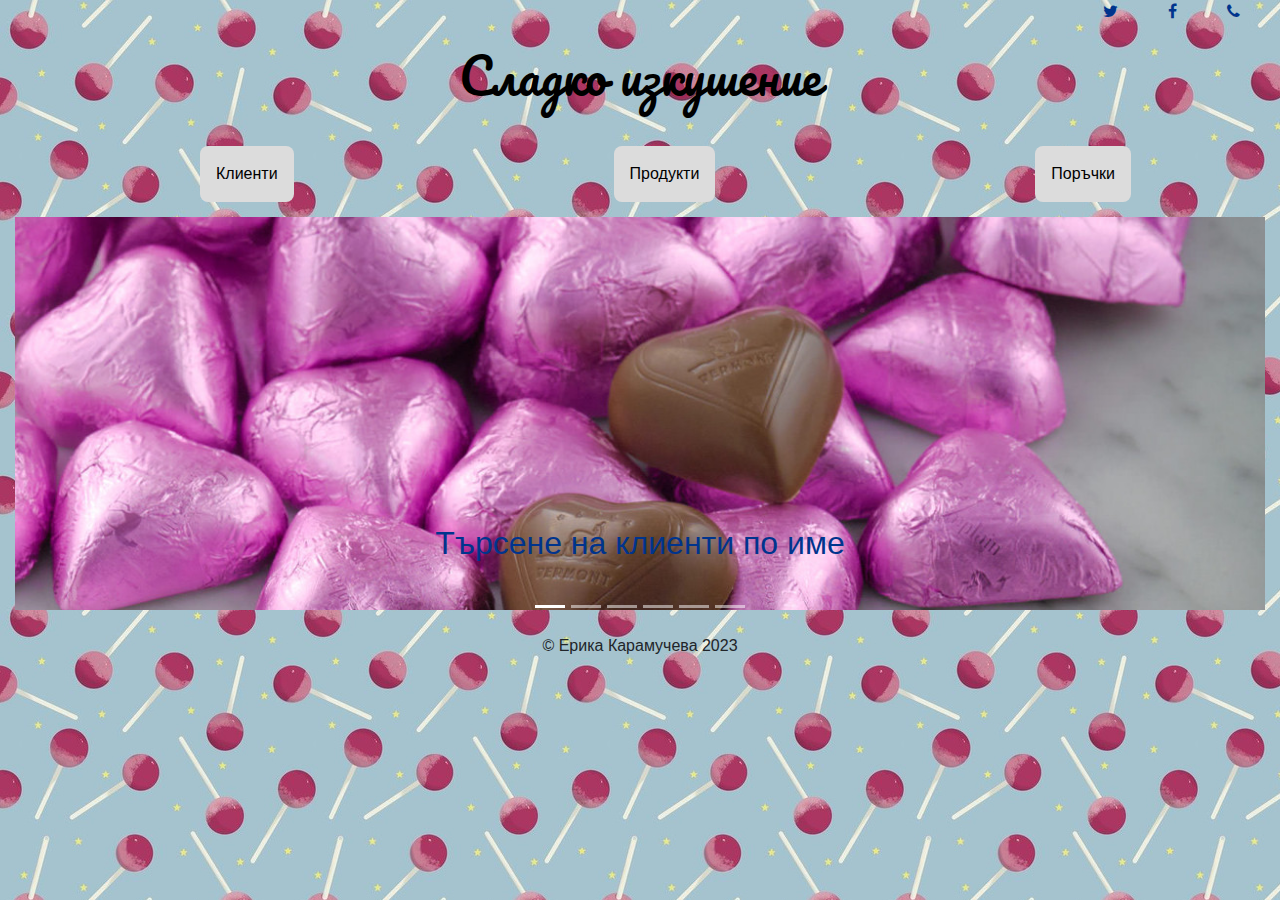
<file: FinalProject/index.htm>
﻿<!DOCTYPE html>
<html xmlns="http://www.w3.org/1999/xhtml">
<head>
    <title>Начало</title>
    <link rel="stylesheet" href="https://cdnjs.cloudflare.com/ajax/libs/font-awesome/4.7.0/css/font-awesome.min.css">
     <link rel="stylesheet" href="https://stackpath.bootstrapcdn.com/bootstrap/4.4.1/css/bootstrap.min.css" 
           integrity="sha384-Vkoo8x4CGsO3+Hhxv8T/Q5PaXtkKtu6ug5TOeNV6gBiFeWPGFN9MuhOf23Q9Ifjh" crossorigin="anonymous">
    
    <link rel="stylesheet" type="text/css" href="style.css">


</head>
<body>
    <main>
        <nav class="first-nav">
            <ul>

                <li><a href="#"><i class=" fa fa-solid fa-phone"></i></a></li>
                <li><a href="#"><i class="fa fa-solid fa-facebook"></i></a></li>
                <li><a href="#"><i class="fa fa-solid fa-twitter"></i></a></li>
            </ul>
            <header style="margin-bottom:50px"><a href="index.htm">Сладко изкушение</a></header>
        </nav>
        <nav class="second-nav">
            <ul>
                <li><div class="dropdown">
  <button class="dropbtn">Поръчки</button>
  <div class="dropdown-content">
    <a href="addOrder.php">Добави поръчка</a>
    <a href="editOrder.php">Промени поръчка</a>
    <a href="deleteOrder.php">Изтрий поръчка</a>
    <a href="allOrders.php">Всички поръчки</a>
  </div>
</div>
                </li>
                 <li><div class="dropdown">
  <button class="dropbtn">Продукти</button>
  <div class="dropdown-content">
    <a href="addProduct.php">Добави продукт</a>
    <a href="editProduct.php">Промени продукт</a>
    <a href="deleteProduct.php">Изтрий продукт</a>
    <a href="allProduct.php">Всички продукти</a>
  </div>
</div>
                </li>
                 <li><div class="dropdown">
  <button class="dropbtn">
                     Клиенти</button>
  <div class="dropdown-content">
    <a href="addCustomer.php">Добави клиент</a>
    <a href="editCustomer.php">Промени клиент</a>
    <a href="deleteCustomer.php">Изтрий клиент</a>
    <a href="allCustomer.php">Всички клиенти</a>
  </div>
</div>
                </li>
            </ul>
        </nav>
    </main>
   
 
    <cache expires-after="TimeSpan.FromDays(3)">
    <div class="col-12">
            <div id="carouselExampleCaptions" class="carousel slide" data-interval="2000" data-ride="carousel">
                <ol class="carousel-indicators">
                    <li data-target="#carouselExampleCaptions" data-slide-to="0" class="active" ></li>
                    <li data-target="#carouselExampleCaptions" data-slide-to="1"></li>
                    <li data-target="#carouselExampleCaptions" data-slide-to="2"></li>
                    <li data-target="#carouselExampleCaptions" data-slide-to="3"></li>
                    <li data-target="#carouselExampleCaptions" data-slide-to="4"></li>
                    <li data-target="#carouselExampleCaptions" data-slide-to="5"></li>
                </ol>
                <div class="carousel-inner">
                    <div class="carousel-item active">
                        <img style="width:100%; height:393px; object-fit: cover;" 
                            src="images/fifth.jpg" 
                             class="d-block w-100" alt="...">
                        <div class="carousel-caption d-block d-md-block">

                            <h2><a href="searchCustomerByName.php">Търсене на клиенти по име</a>
                            </h2>
                        </div>
                    </div>
                    <div class="carousel-item">
                        <img style="width:100%; height:393px; object-fit: cover;" 
                             src="images/second.jpg" 
                             class="d-block w-100" alt="...">
                        <div class="carousel-caption d-block d-md-block">

                            <h2><a href="searchCustomerByPrice.php" style="color:azure">Търсене на клиенти, заплатили над определена сума</a></h2>
                           
                        </div>
                    </div>
                    <div class="carousel-item">
                        <img style="width:100%; height:393px; object-fit: cover;" 
                             src="images/third.jpg" 
                             class="d-block w-100" alt="...">
                        <div class="carousel-caption d-block text-dark d-md-block">

                            <h2><a href="searchProductByName.php">Търсене на продукт по име</a></h2>
                        </div>
                    </div>
                    <div class="carousel-item">
                        <img style="width:100%; height:393px; object-fit: cover;" 
                             src="images/fourth.jpg" 
                             class="d-block w-100" alt="...">
                        <div class="carousel-caption d-block d-md-block">

                            <h2 ><a href="searchProductByPrice.php" style="color:black">Търсене на продукт по цена</a></h2>
                            
                        </div>
                    </div>
                     <div class="carousel-item">
                        <img style="width:100%; height:393px; object-fit: cover;" 
                             src="images/sixth.jpg" 
                             class="d-block w-100" alt="...">
                        <div class="carousel-caption d-block d-md-block">

                            <h2><a href="alreadyCollectedSum.php" style="color:cornflowerblue">Събрана досега сума</a></h2>
                        </div>
                    </div>
                     <div class="carousel-item">
                        <img style="width:100%; height:393px; object-fit: cover;" 
                             src="images/first.jpg" 
                             class="d-block w-100" alt="...">
                        <div class="carousel-caption d-block d-md-block">

                            <h2><a href="consigProducts.php">Дадени на консигнация продукти</a></h2>
                        </div>
                    </div>
                </div>
                <br />
            </div>
        </div>
        </div>
   
</cache>

    <footer>
        <div>

            <p>© Ерика Карамучева 2023</p>
        </div>
    </footer>
    <script src="https://code.jquery.com/jquery-3.4.1.slim.min.js" integrity="sha384-J6qa4849blE2+poT4WnyKhv5vZF5SrPo0iEjwBvKU7imGFAV0wwj1yYfoRSJoZ+n" crossorigin="anonymous"></script>
  <script src="https://cdn.jsdelivr.net/npm/popper.js@1.16.0/dist/umd/popper.min.js" integrity="sha384-Q6E9RHvbIyZFJoft+2mJbHaEWldlvI9IOYy5n3zV9zzTtmI3UksdQRVvoxMfooAo" crossorigin="anonymous"></script>
  <script src="https://stackpath.bootstrapcdn.com/bootstrap/4.4.1/js/bootstrap.min.js" integrity="sha384-wfSDF2E50Y2D1uUdj0O3uMBJnjuUD4Ih7YwaYd1iqfktj0Uod8GCExl3Og8ifwB6" crossorigin="anonymous"></script>

</body>
</html>
</file>
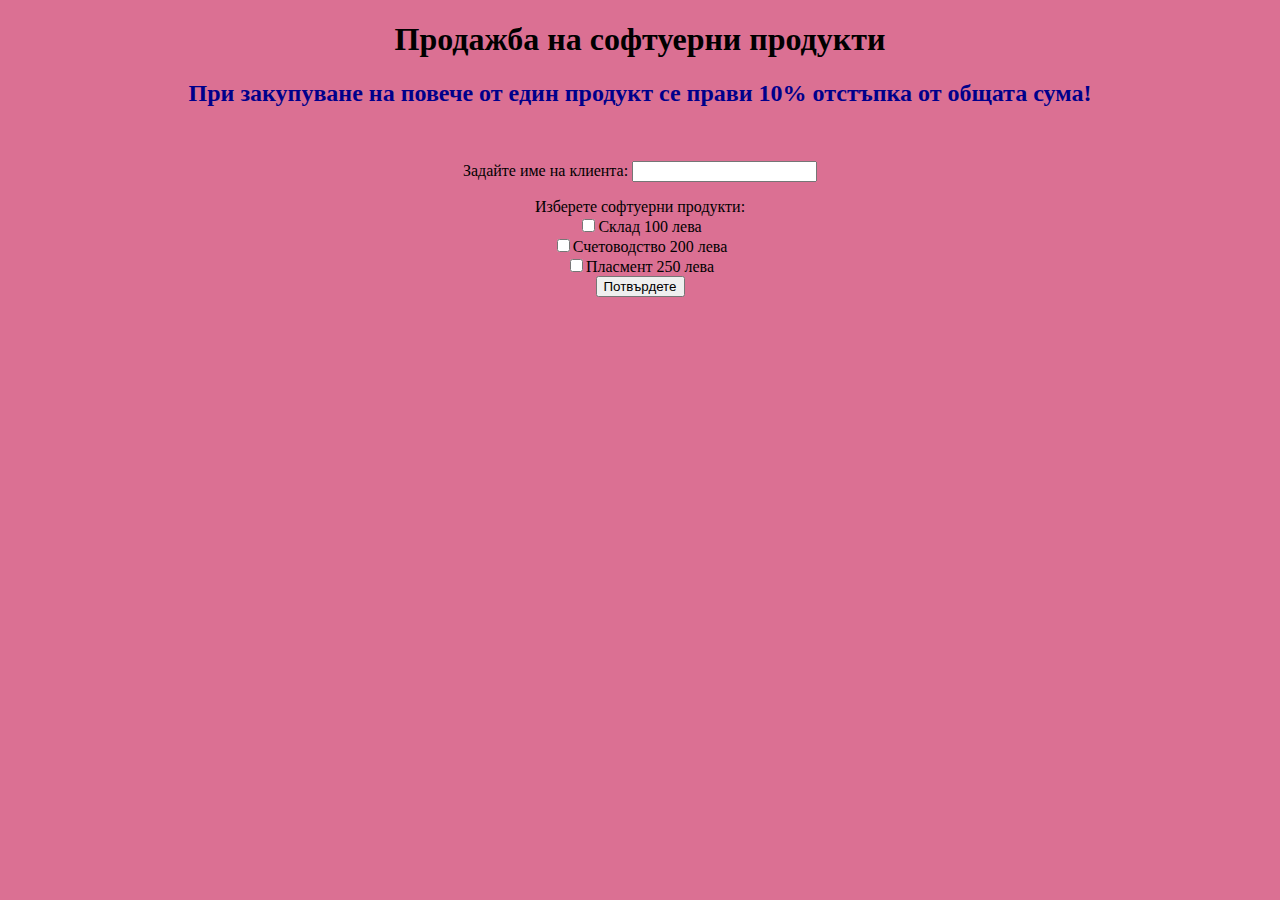
<file: TaskEight/index.htm>
﻿<!DOCTYPE html>
<html xmlns="http://www.w3.org/1999/xhtml">
<head>
    <title>Продажба на софтуерни продукти- Задача 6</title>
    <style>
        body{
            background-color:palevioletred;
            text-align:center;
        }
    </style>
</head>
<body>
    <h1>Продажба на софтуерни продукти</h1>
    <h2 style="color:darkblue">При закупуване на повече от един продукт се прави 10% отстъпка от общата сума!</h2>
    <br />
    <form action="index.php" method="get">
    <p>
        Задайте име на клиента: 
        <input type="text" name="custName" />
    </p>
    <p>
        Изберете софтуерни продукти:
        <br />
        <input type="checkbox" name="product[]" value="sklad" />Склад 100 лева
        <br />
        <input type="checkbox" name="product[]" value="schetovodstvo"/>Счетоводство 200 лева
        <br />
        <input type="checkbox" name="product[]" value="plasment" />Пласмент 250 лева
        <br />
        <input type="submit" name="submit" value="Потвърдете" />
    </p>

        </form>

</body>
</html>
</file>
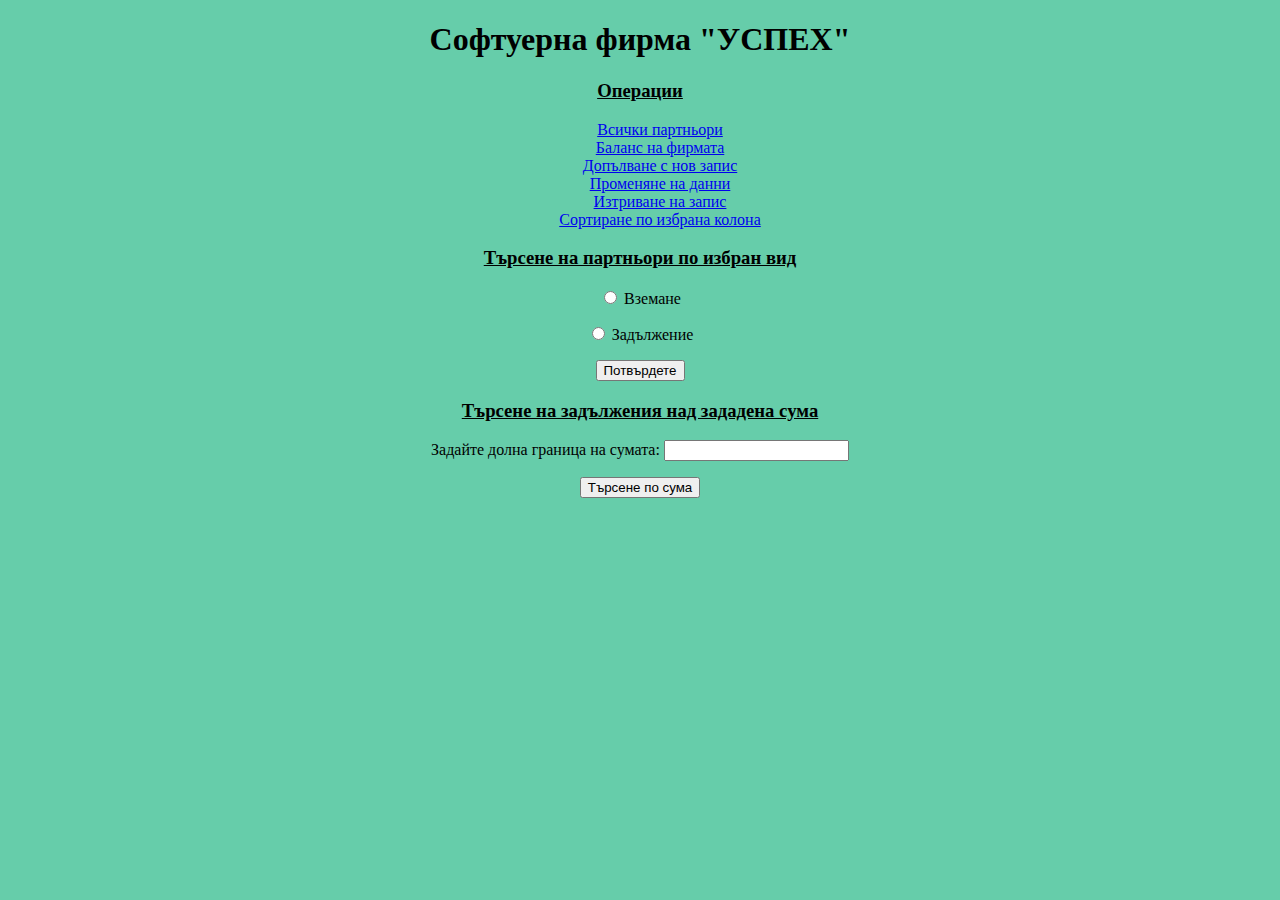
<file: TaskEleven/index.htm>
﻿<!DOCTYPE html>
<html xmlns="http://www.w3.org/1999/xhtml">
<head>
    <title>Софтуерна фирма "Успех"- Задача 11</title>
     <style>
         body{
             background-color:mediumaquamarine;
             text-align:center;
         }
         ul{
             list-style:none;
         }
     </style>
</head>

<body>
    <a name="menu">
    <h1>Софтуерна фирма "УСПЕХ"</h1>
    <b><u><h3>Операции</h3></u></b>
    <ul >
        <li><a href="selectAll.php">Всички партньори</a></li>
        <li><a href="balans.php">Баланс на фирмата</a></li>
        <li><a href="append.php">Допълване с нов запис</a></li>
        <li><a href="edit.php">Променяне на данни</a></li>
        <li><a href="delete.php">Изтриване на запис</a></li>
        <li><a href="sort.php">Сортиране по избрана колона</a></li>
    </ul>
    <b><u><h3>Търсене на партньори по избран вид</h3></u></b>
    <form name="form1" action="vid.php" method="post">
        <p>
            <input type="radio" name="vid" value="1" /> Вземане
        </p>
        <p>
            <input type="radio" name="vid" value="2" /> Задължение
        </p>
        <input type="submit" name="submit1" value="Потвърдете" />
    </form>
    <b><u><h3>Търсене на задължения над зададена сума</h3></u></b>
    <form name="form2" action="suma.php" method="post">
        <p>
            Задайте долна граница на сумата:
            <input type="number" name="sum" />
        </p>
        <input type="submit" name="submit1" value="Търсене по сума" />
    </form>
</a>
</body>
</html>
</file>
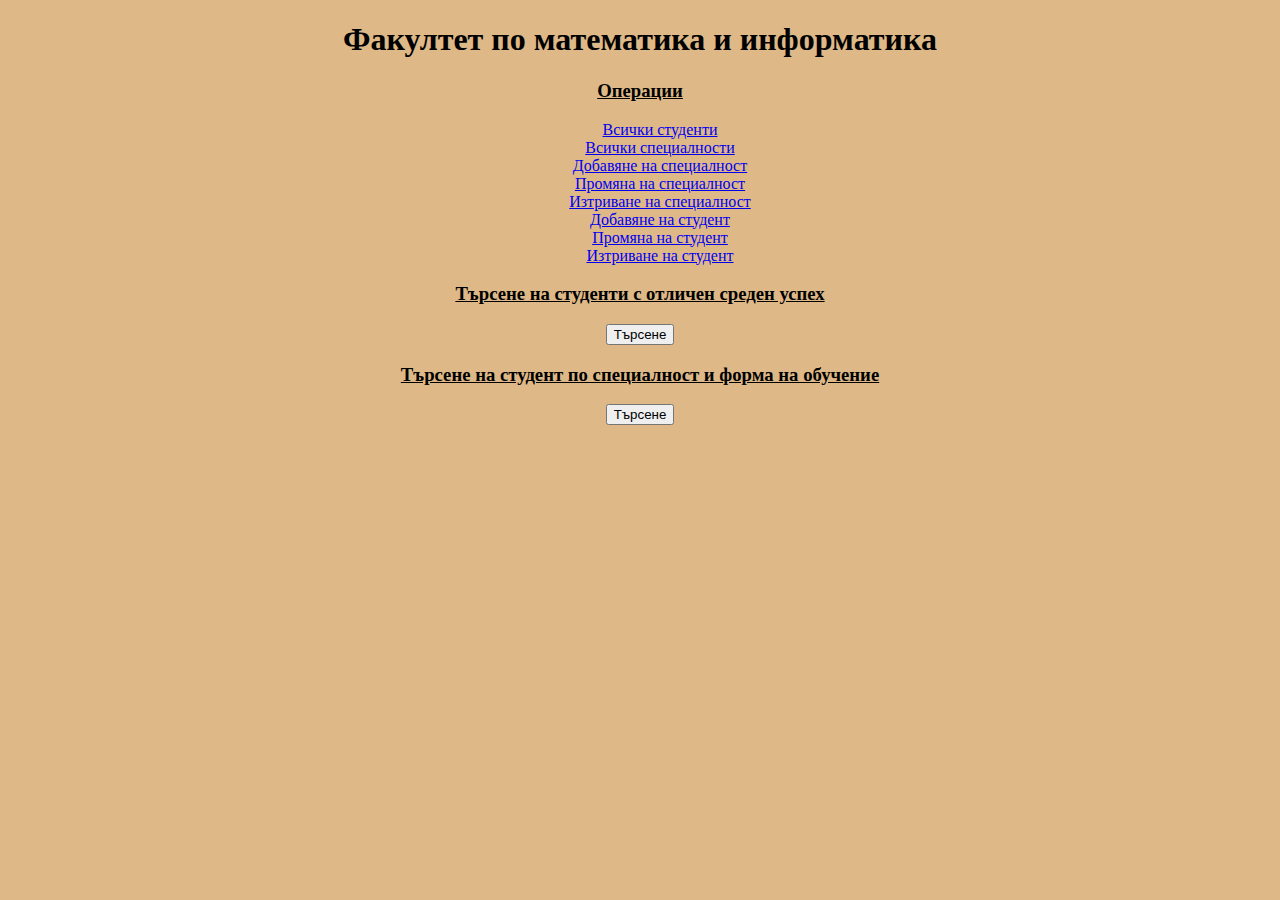
<file: TaskFifteen/index.htm>
﻿<!DOCTYPE html>
<html xmlns="http://www.w3.org/1999/xhtml">
<head>
    <title>Факултет по математика и информатика- Задача 15</title>
     <style>
         body{
             background-color:burlywood;
             text-align:center;
         }
         ul{
             list-style:none;
         }
     </style>
</head>
<body>
     <a name="menu">
    <h1>Факултет по математика и информатика</h1>
    <b><u><h3>Операции</h3></u></b>
    <ul >
        <li><a href="allStudent.php">Всички студенти</a></li>
        <li><a href="allCourse.php">Всички специалности</a></li>
        <li><a href="addCourse.php">Добавяне на специалност</a></li>
        <li><a href="editCourse.php">Промяна на специалност</a></li>
        <li><a href="deleteCourse.php"> Изтриване на специалност</a></li>
        <li><a href="addStudent.php"> Добавяне на студент</a></li>
        <li><a href="editStudent.php"> Промяна на студент</a></li>
        <li><a href="deleteStudent.php"> Изтриване на студент</a></li>
    </ul>
    
    <form  action="sortStudentByGrade.php" method="post">
       <b><u><h3>Търсене на студенти с отличен среден успех</h3></u></b>
        <input type="submit" name="submit" value="Търсене" />
    </form>
         
   
    <form  action="searchByCourseAndForm.php" method="post">
         <b><u><h3>Търсене на студент по специалност и форма на обучение</h3></u></b>
        <input type="submit" name="submit1" value="Търсене" />
    </form>

</a>
</body>
</html>
</file>
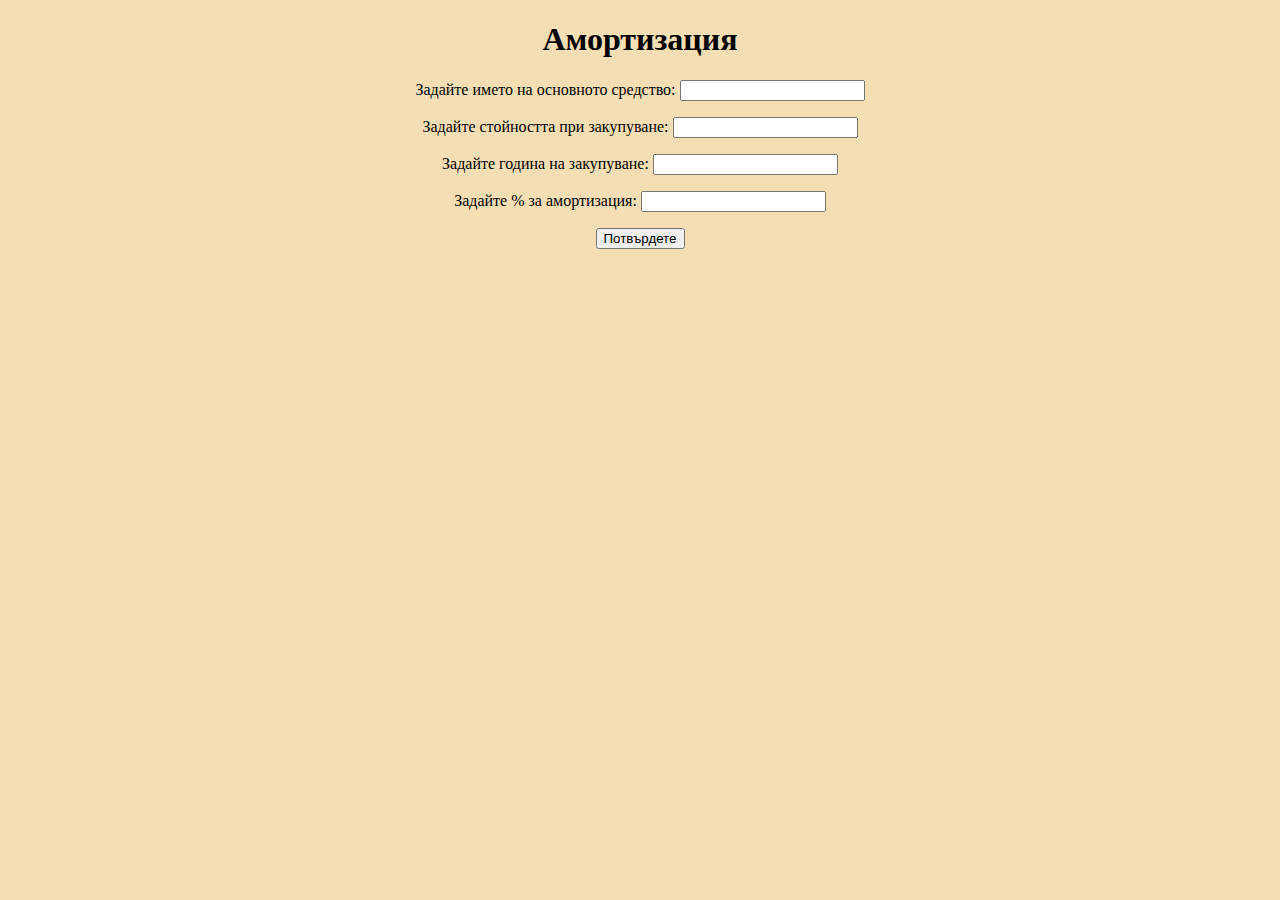
<file: TaskFour/index.html>
﻿<!DOCTYPE html>
<html xmlns="http://www.w3.org/1999/xhtml">
<head>
    <title>Амортизация- Задача 4</title>
    <style>
        body{
            background-color:wheat;
            text-align:center;
        }
        table {
            margin-left: auto;
            margin-right: auto;
            border-color: black;
            border-block: medium;
            border-block-width: thick;
        }
    </style>
</head>
<body>
    <h1>
        Амортизация
    </h1>
    <form action="index.php" method="post">
        <p>
            Задайте името на основното средство:
            <input type="text" name="name" />
        </p>
        <p>
            Задайте стойността при закупуване:
            <input type="number" name="price" />
        </p>
        <p>
            Задайте година на закупуване:
            <input type="datetime" name="date" />
        </p>
        <p>
            Задайте % за амортизация:
            <input type="number" name="percent" />
        </p>
        <input type="submit" name="submit" value="Потвърдете" />
    </form>
</body>
</html>
</file>
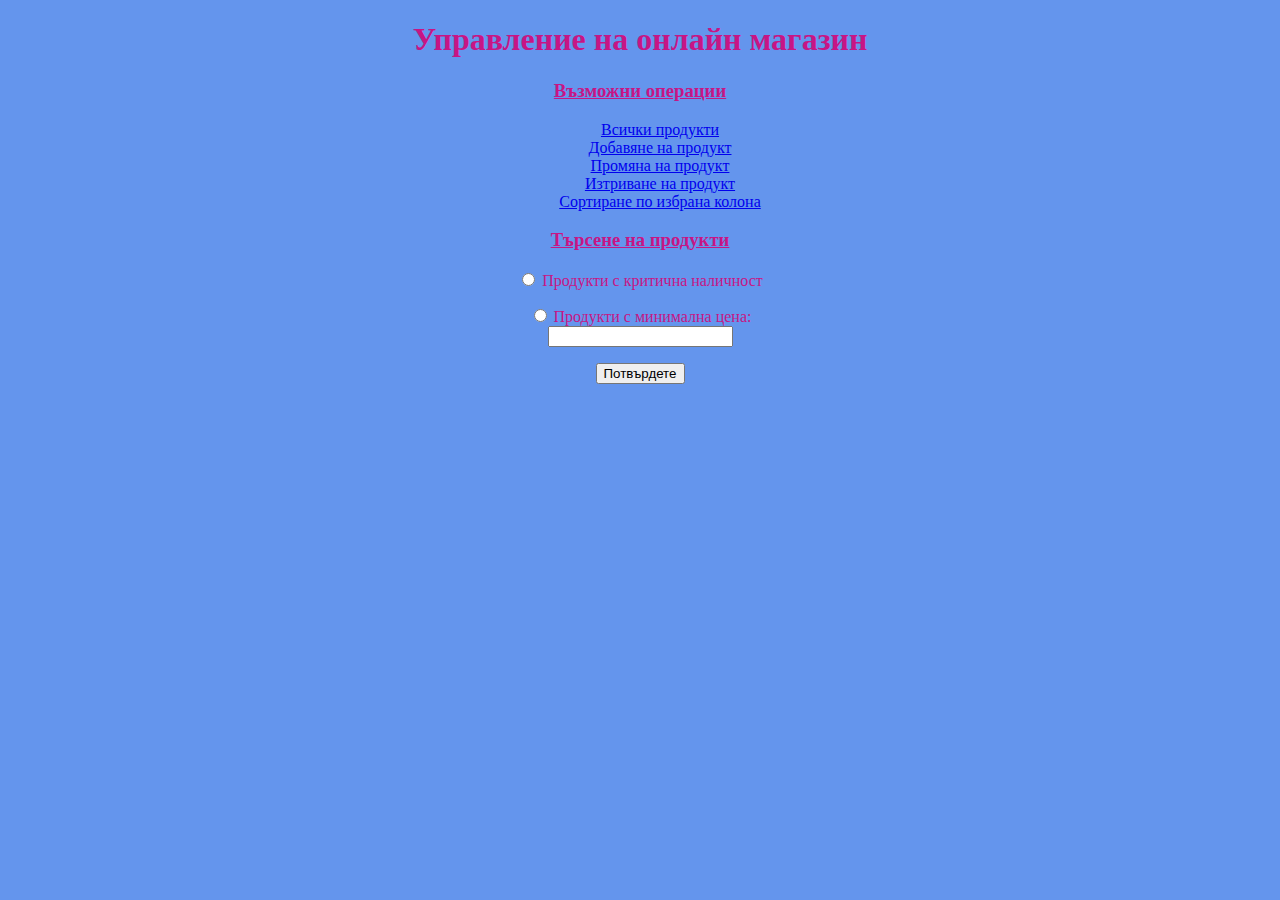
<file: TaskFourteen/index.htm>
﻿<!DOCTYPE html>
<html xmlns="http://www.w3.org/1999/xhtml">
<head>
    <title>Управление на магазин- Задача 14</title>
     <style>
         body{
             background-color:cornflowerblue;
             text-align:center;
             color:mediumvioletred;
         }
         ul{
             list-style:none;
         }
         </style>
</head>
<body>
     <a name="menu">
    <h1>Управление на онлайн магазин</h1>
    <b><u><h3>Възможни операции</h3></u></b>
    <ul >
        <li><a href="all.php">Всички продукти</a></li>
        <li><a href="addGoods.php">Добавяне на продукт</a></li>
        <li><a href="edit.php">Промяна на продукт</a></li>
        <li><a href="delete.php">Изтриване на продукт</a></li>
        <li><a href="sort.php">Сортиране по избрана колона</a></li>
    </ul>
    <b><u><h3>Търсене на продукти</h3></u></b>
    <form name="form1" action="search.php" method="post">
        <p>
            <input type="radio" name="search" value="1" /> Продукти с критична наличност
        </p>
        <p>
            <input type="radio" name="search" value="2" /> Продукти с минимална цена:
            <br />
            <input type="number" name="price" />
        </p>
        <input type="submit" name="submit1" value="Потвърдете" />
    </form>
</a>
</body>
</html>
</file>
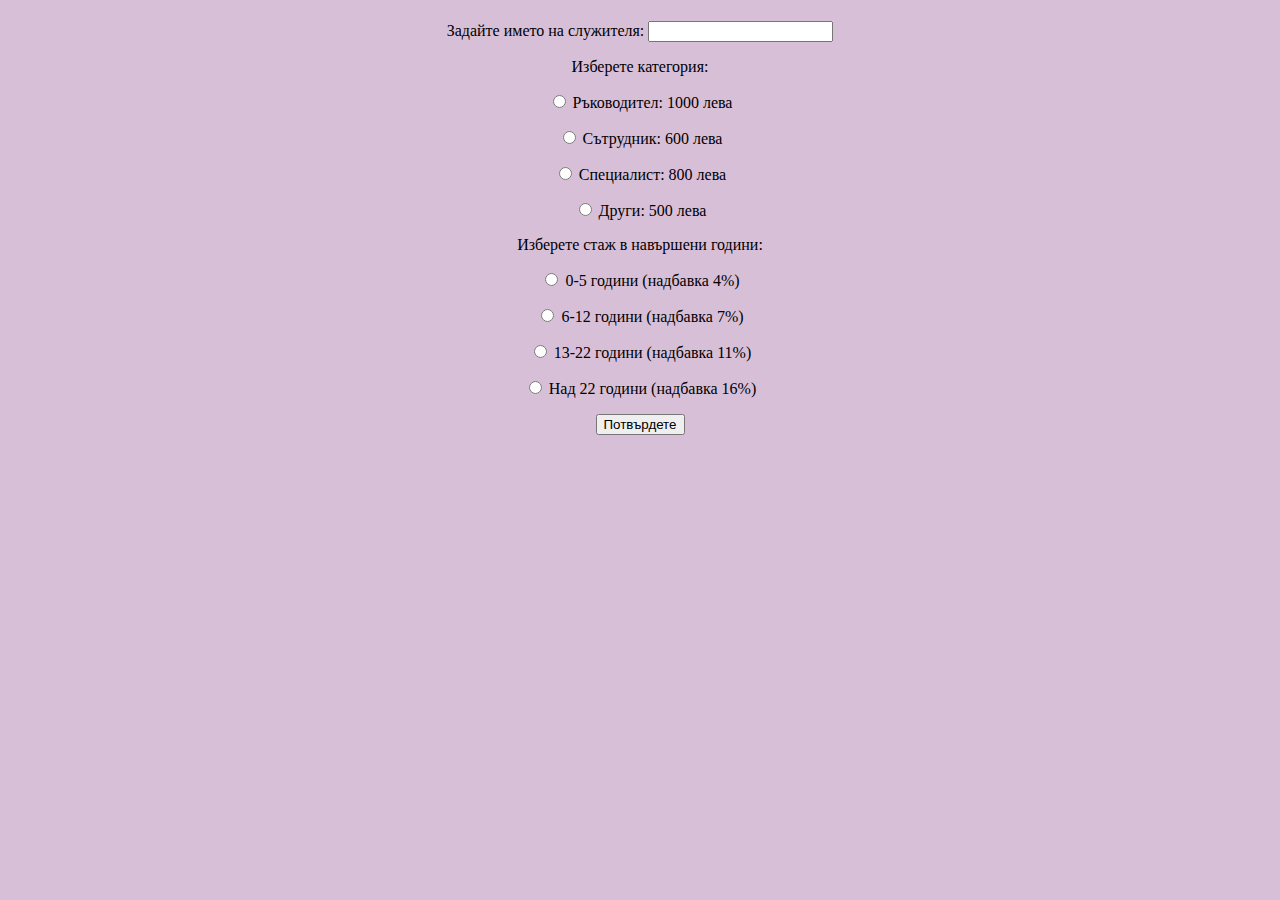
<file: TaskNine/index.htm>
﻿<!DOCTYPE html>
<html xmlns="http://www.w3.org/1999/xhtml">
<head>
    <title>Изчисляване на заплата- Задача 9</title>
    <style>
        body{
            background-color:thistle;
            text-align:center;
        }
    </style>
</head>
<body>
    <h1></h1>
    <form action="index.php" method="post">
        <p>
            Задайте името на служителя:
            <input type="text" name="name" />
        </p>
        
        <p>
            Изберете категория:
         </p>
        <p>
            <input type="radio" name="catRadio" value="manager" /> Ръководител: 1000 лева
        </p>
        <p>
            <input type="radio" name="catRadio" value="associate" /> Сътрудник: 600 лева
        </p>
        <p>
            <input type="radio" name="catRadio" value="specialist" /> Специалист: 800 лева
        </p>
        <p>
            <input type="radio" name="catRadio" value="other" /> Други: 500 лева
        </p>

        <p>
            Изберете стаж в навършени години:
        </p>
        <p>
            <input type="radio" name="sRadio" value="first" /> 0-5 години (надбавка 4%)
        </p>
        <p>
            <input type="radio" name="sRadio" value="second" /> 6-12 години (надбавка 7%)
        </p>
        <p>
            <input type="radio" name="sRadio" value="third" /> 13-22 години (надбавка 11%)
        </p>
        <p>
            <input type="radio" name="sRadio" value="fourth" /> Над 22 години (надбавка 16%)
        </p>
        <input type="submit" name="submit" value="Потвърдете" />
    </form>
</body>
</html>
</file>
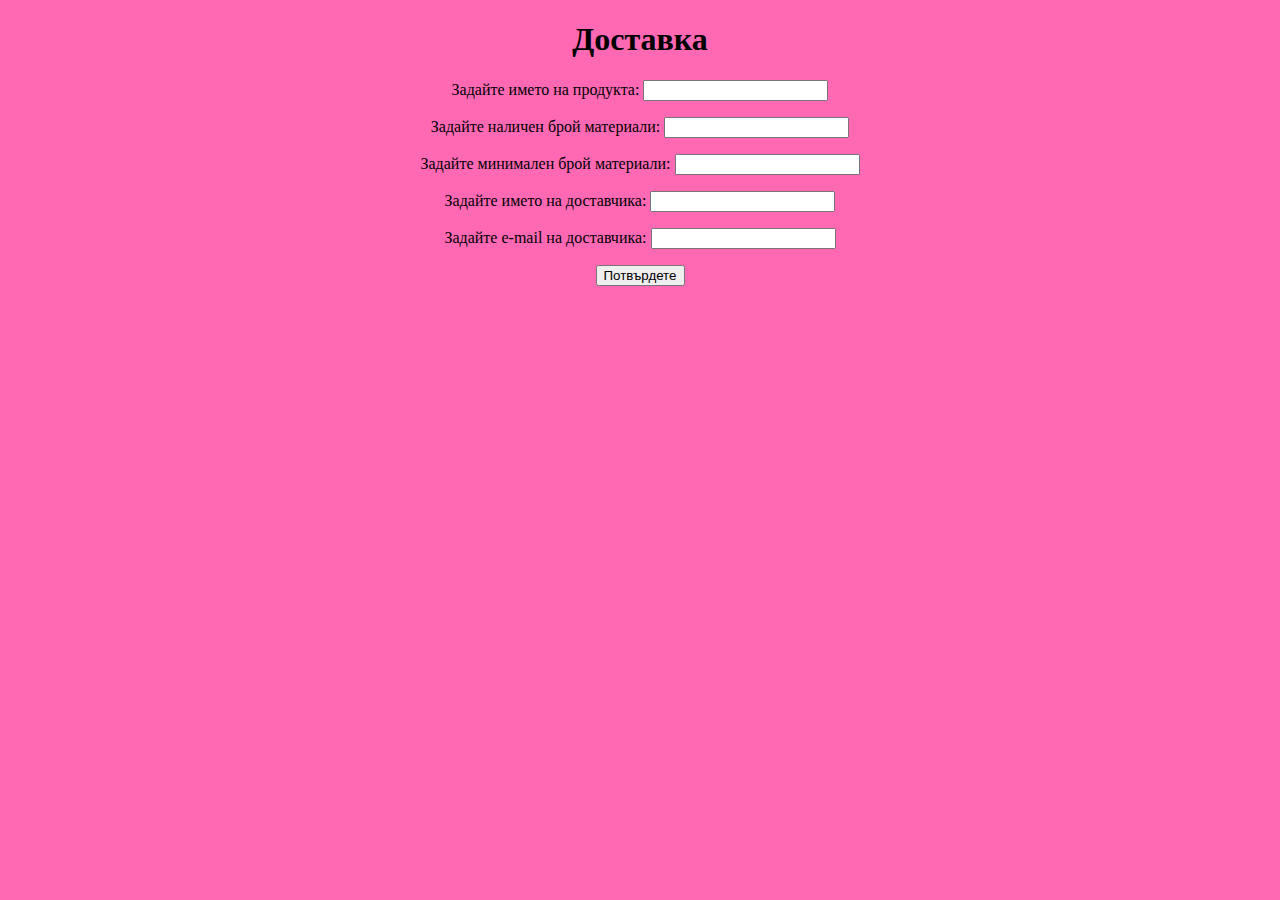
<file: TaskSeven/index.htm>
﻿<!DOCTYPE html>
<html xmlns="http://www.w3.org/1999/xhtml">
<head>
    <title>Доставка на материали- Задача 7</title>
    <style>
        body{
            background-color:hotpink;
            text-align:center;
        }
        table{
            margin-right:auto;
            margin-left:auto;
            border:medium;
            border-block:outset;
            border-right:outset;
            border-left:outset;
            border-color:black;
        }
    </style>
</head>
<body>
    <h1>Доставка</h1>
    <form action="index.php" method="post">
        <p>
            Задайте името на продукта: 
            <input type="text" name="name1" />
        </p>
        <p>
            Задайте наличен брой материали:
            <input type="number" name="n" />
        </p>
        <p>
            Задайте минимален брой материали:
            <input type="number" name="m" />
        </p>
        <p>
            Задайте името на доставчика:
            <input type="text" name="name2" />
        </p>
        <p> Задайте e-mail на доставчика: 
            <input type="text" name="e-mail" />
        </p>
         <input type="submit" name="submit" value="Потвърдете" />

    </form>

</body>
</html>
</file>
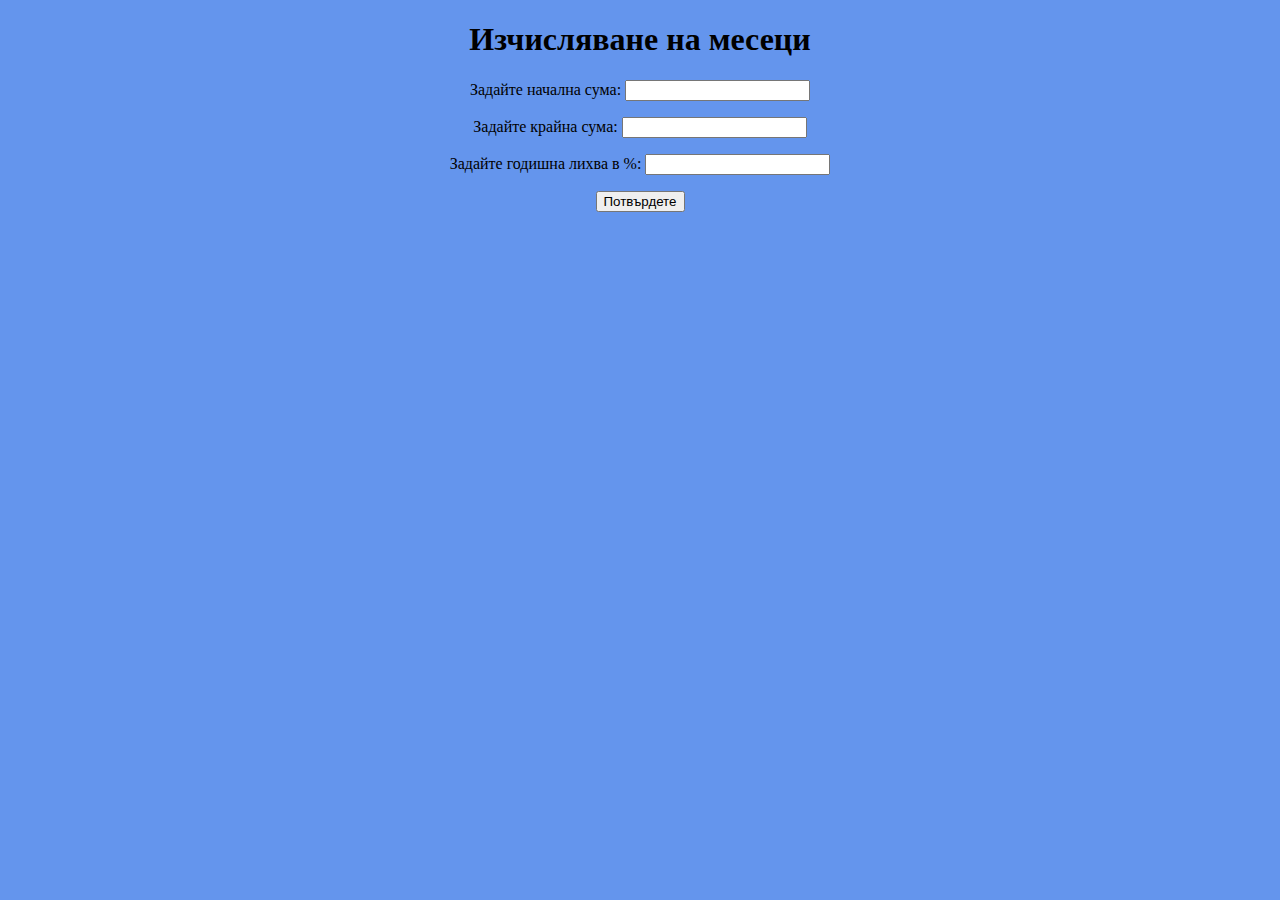
<file: TaskSix/index.html>
﻿<!DOCTYPE html>
<html xmlns="http://www.w3.org/1999/xhtml">
<head>
    <title>Изчисляване на месеци- Задача 6</title> 
     <style>
         body{
             background-color:cornflowerblue;
             text-align:center;
         }
     </style>
</head>
<body>
    <h1>Изчисляване на месеци</h1>
    <form action="index.php" method="post">
        <p>
            Задайте начална сума:
            <input type="number" name="initial" />
        </p>
        <p>
            Задайте крайна сума:
            <input type="number" name="final" />
        </p>
        <p>
            Задайте годишна лихва в %:
            <input type="number" name="percent" />
        </p>
        <input type="submit" name="submit" value="Потвърдете" />

    </form>

</body>
</html>
</file>
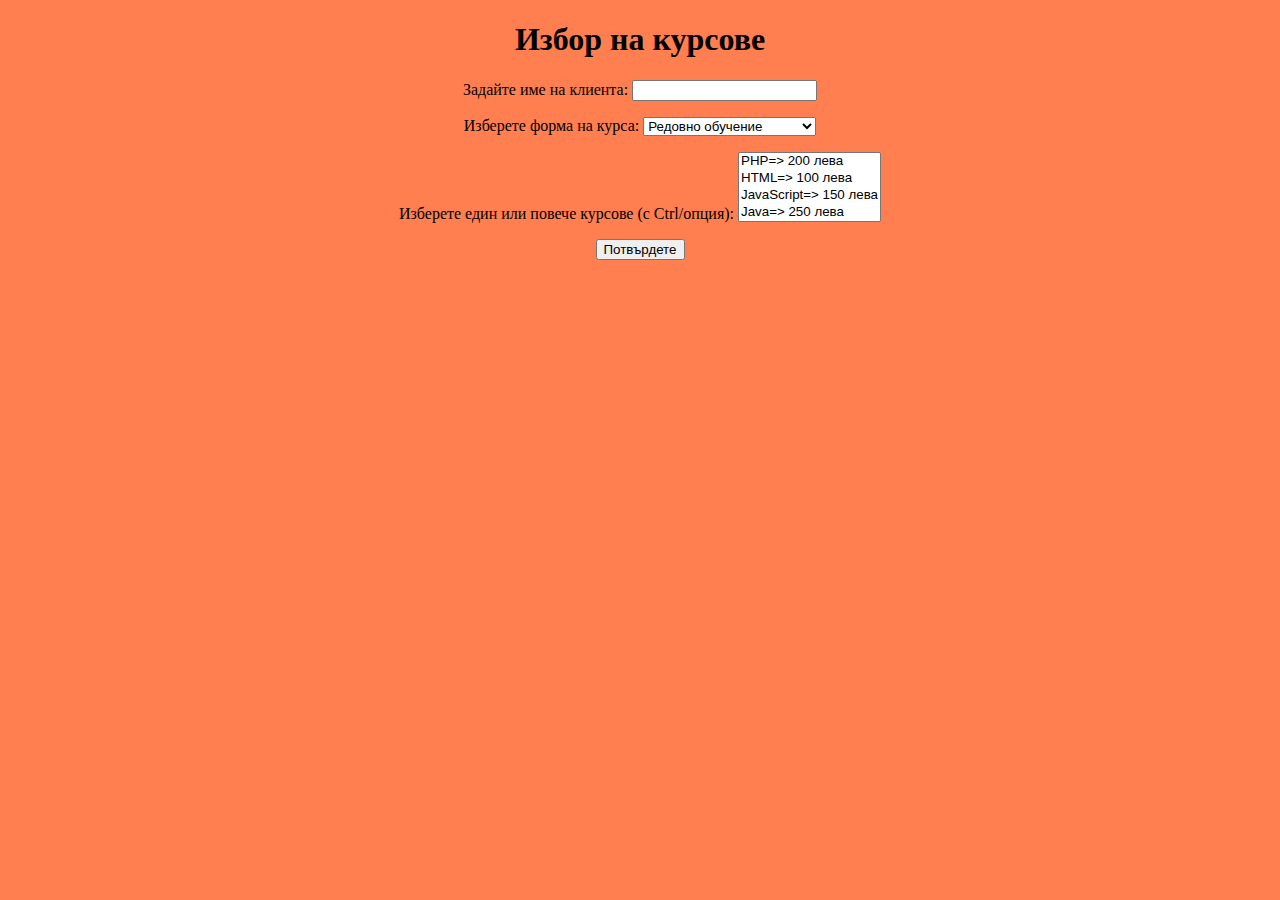
<file: TaskTen/index.htm>
﻿<!DOCTYPE html>
<html xmlns="http://www.w3.org/1999/xhtml">
<head>
    <title>Избор на курсове- задача 10</title>
    <style>
        body{
            background-color:coral;
            text-align:center;
        }
    </style>
</head>
<body>
    <h1>Избор на курсове</h1>
    <form method="post" action="index.php">
    <p>Задайте име на клиента: 
    <input type="text" name="name" /></p>
    <p>
        Изберете форма на курса:
        <select name="form">
            <option value="red">Редовно обучение</option>
            <option value="zad">Задочно обучение</option>
            <option value="dis">Дистанционно обучение</option>
        </select>
    </p>
    <p>
        Изберете един или повече курсове (с Ctrl/опция):
        <select name="courses[]" multiple>
            <option value="php">PHP=> 200 лева</option>
            <option value="html">HTML=> 100 лева</option>
            <option value="js">JavaScript=> 150 лева</option>
            <option value="java">Java=> 250 лева</option>
            <option value="c#">C#=> 250 лева</option>
            <option value="css">CSS=> 100 лева</option>
        </select>
    </p>
        <input type="submit" name="submit" value="Потвърдете" />
        </form>
</body>
</html>
</file>
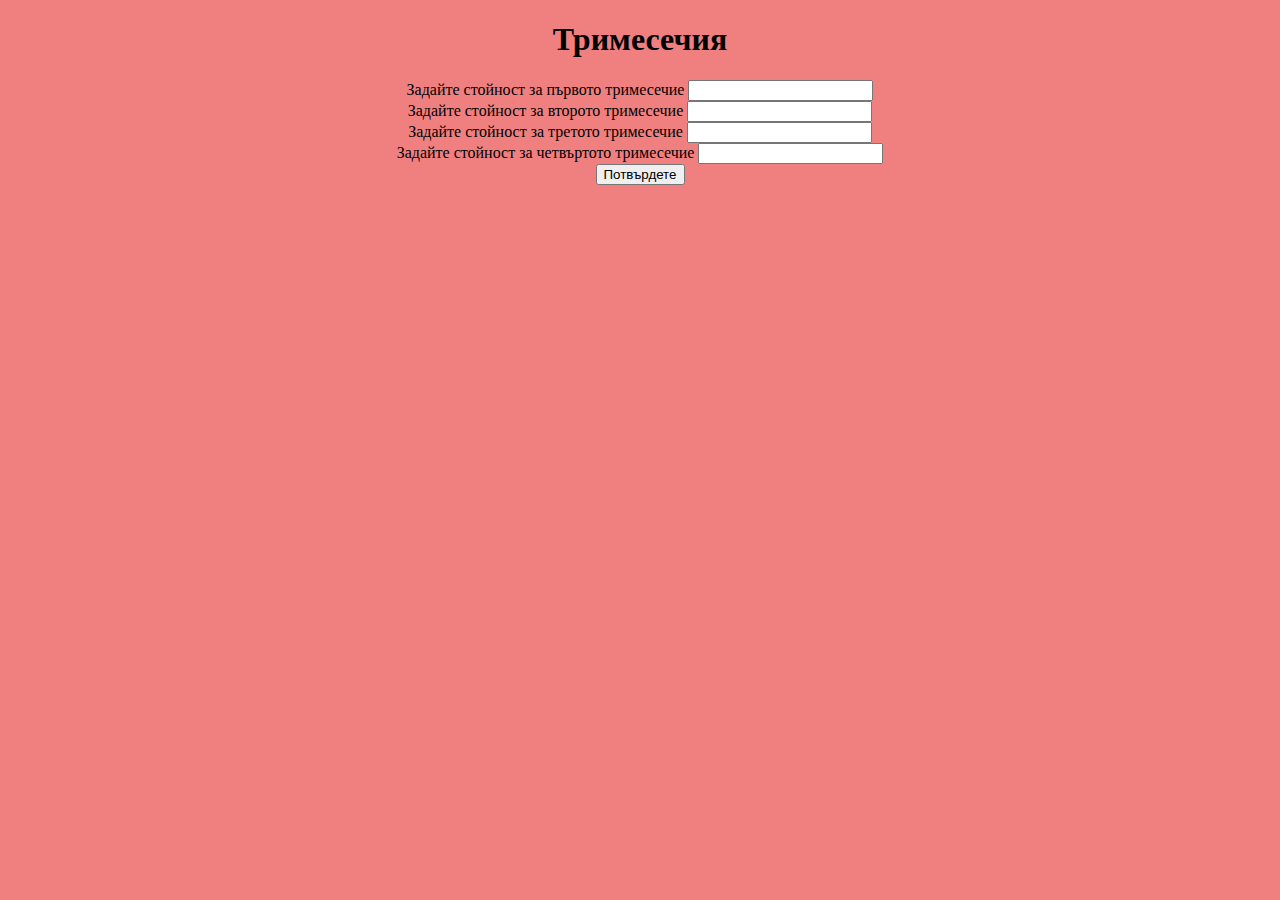
<file: TaskTwo/index.htm>
﻿<!DOCTYPE html>
<html xmlns="http://www.w3.org/1999/xhtml">
<head>
    <title>Тримесечия</title>
    <style>
    body{
        background-color:lightcoral;
        text-align:center;
    }
</style>
</head>
<body>
    <h1>Тримесечия</h1>
    <form  name="f1" action="Result.php" method="post">
        <label>Задайте стойност за първото тримесечие</label>
    <input type="number" name="first" />
    <br />
    <label>Задайте стойност за второто тримесечие</label>
    <input type="number" name="second" />
    <br />
    <label>Задайте стойност за третото тримесечие</label>
    <input type="number" name="third" />
    <br />
    <label>Задайте стойност за четвъртото тримесечие</label>
    <input type="number"  name="fourth" />
    <br />
    <input type="submit" name="submit" value="Потвърдете" />
    </form>
</body>
</html>
</file>
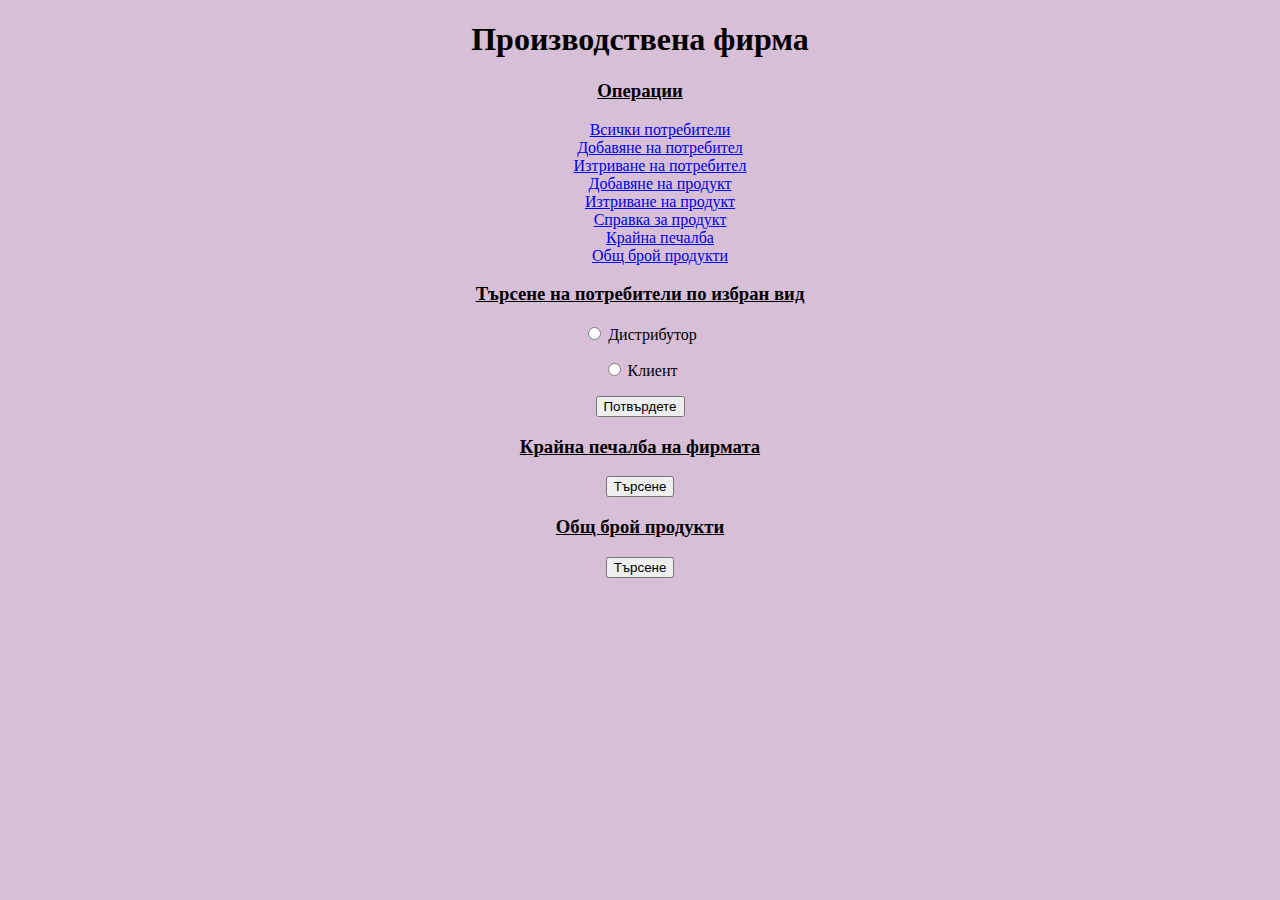
<file: Zad12PHP/index.htm>
﻿<!DOCTYPE html>
<html xmlns="http://www.w3.org/1999/xhtml">
<head>
    <title>Производствена фирма - Задача 12</title>
     <style>
         body{
             background-color:thistle;
             text-align:center;
         }
         ul{
             list-style:none;
         }
     </style>
</head>

<body>
    <a name="menu">
    <h1>Производствена фирма</h1>
    <b><u><h3>Операции</h3></u></b>
    <ul >
        <li><a href="allUser.php">Всички потребители</a></li>
        <li><a href="addUser.php">Добавяне на потребител</a></li>
        <li><a href="deleteUser.php">Изтриване на потребител</a></li>
        <li><a href="addProduct.php">Добавяне на продукт</a></li>
        <li><a href="deleteProduct.php">Изтриване на продукт</a></li>
        <li><a href="allProduct.php">Справка за продукт</a></li>
        <li><a href="totalSum.php">Крайна печалба</a></li>
        <li><a href="totalProducts.php">Общ брой продукти</a></li>
    </ul>
    <b><u><h3>Търсене на потребители по избран вид</h3></u></b>
    <form name="form1" action="sortUser.php" method="post">
        <p>
            <input type="radio" name="vid" value="1" /> Дистрибутор
        </p>
        <p>
            <input type="radio" name="vid" value="2" /> Клиент
        </p>
        <input type="submit" name="submit" value="Потвърдете" />
    </form>
         <b><u><h3>Крайна печалба на фирмата</h3></u></b>
    <form name="form2" action="totalSum.php" method="post">
        <input type="submit" name="submit1" value="Търсене" />
    </form>
    <b><u><h3>Общ брой продукти</h3></u></b>
    <form name="form2" action="totalProducts.php" method="post">
        <input type="submit" name="submit1" value="Търсене" />
    </form>

</a>
</body>
</html>
</file>
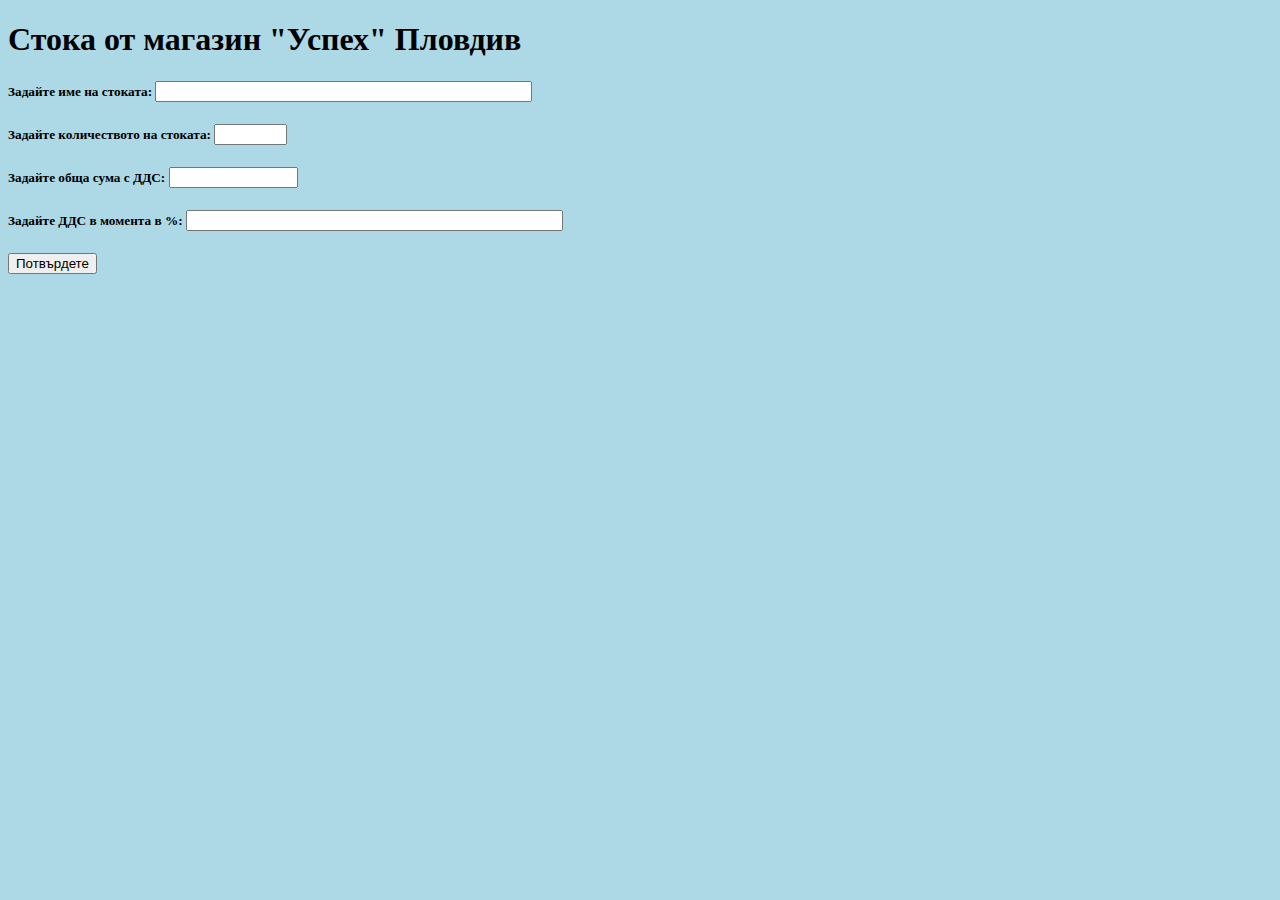
<file: Zad1PHP/Index.htm>
﻿<!DOCTYPE html>
<html xmlns="http://www.w3.org/1999/xhtml">
<head>
    <title>Задача 1- Единична цена</title>
</head>
<body style="background-color:lightblue">
    <h1>Стока от магазин "Успех" Пловдив</h1>
    <form  name="f1" action="index.php" method="post">
        <h5>Задайте име на стоката: 
        <input type="text" name="productName" size="44" /></h5>
        <h5>Задайте количеството на стоката:
        <input type="text" name="quantity" size="6" /></h5>
        <h5>Задайте обща сума с ДДС: 
        <input type="text" name="totalPrice" size="13"/></h5>
        <h5>Задайте ДДС в момента в %: 
        <input type="text" name="DDS" size="44"/></h5>
        <input type="submit" name="submit" value="Потвърдете" />
    </form>

</body>
</html>
</file>
<file: FinalProject/style.css>
﻿
@import url('https://fonts.googleapis.com/css2?family=Pacifico&display=swap');

body {
   background-image:url("images/Lollypops.jpg");
    text-align: center;
}

header a {
    font-family: 'Pacifico', cursive;
    font-size: xxx-large;
    color: black;
}

ul {
    list-style: none;
    display: flex;
    flex-direction: row-reverse;
}

i {
    margin: 2px 40px 0 10px;
}

.second-nav {
    height: 40px;
    width: 100%;
    display: flex;
    flex-direction: row;
    align-items: center;
    justify-content: space-between;
    margin: 0 0px 15px 0;
}

 .second-nav li {
        margin: 10rem;
    }
table {
    margin-right: auto;
    margin-left: auto;
    text-align:center;
    font-size:20px;
}
a {
    text-decoration: none;
    color: #00348d;
}

.dropbtn {
  background-color:gainsboro;
  color: white;
  color:black;
  padding: 16px;
  font-size: 16px;
  border: none;
  border-radius:8px;
}

/* The container <div> - needed to position the dropdown content */
.dropdown {
  position: relative;
  display: inline-block;
}

/* Dropdown Content (Hidden by Default) */
.dropdown-content {
  display: none;
  position: absolute;
  background-color:#f1f1f1;
  min-width: 160px;
  box-shadow: 0px 8px 16px 0px rgba(0,0,0,0.2);
  z-index: 1;
}

/* Links inside the dropdown */
.dropdown-content a {
  color: black;
  padding: 12px 16px;
  text-decoration: none;
  display: block;
}

/* Change color of dropdown links on hover */
.dropdown-content a:hover {background-color: #ddd;}

/* Show the dropdown menu on hover */
.dropdown:hover .dropdown-content {display: block;}

/* Change the background color of the dropdown button when the dropdown content is shown */
.dropdown:hover .dropbtn {background-color: #54eeff;}
</file>
